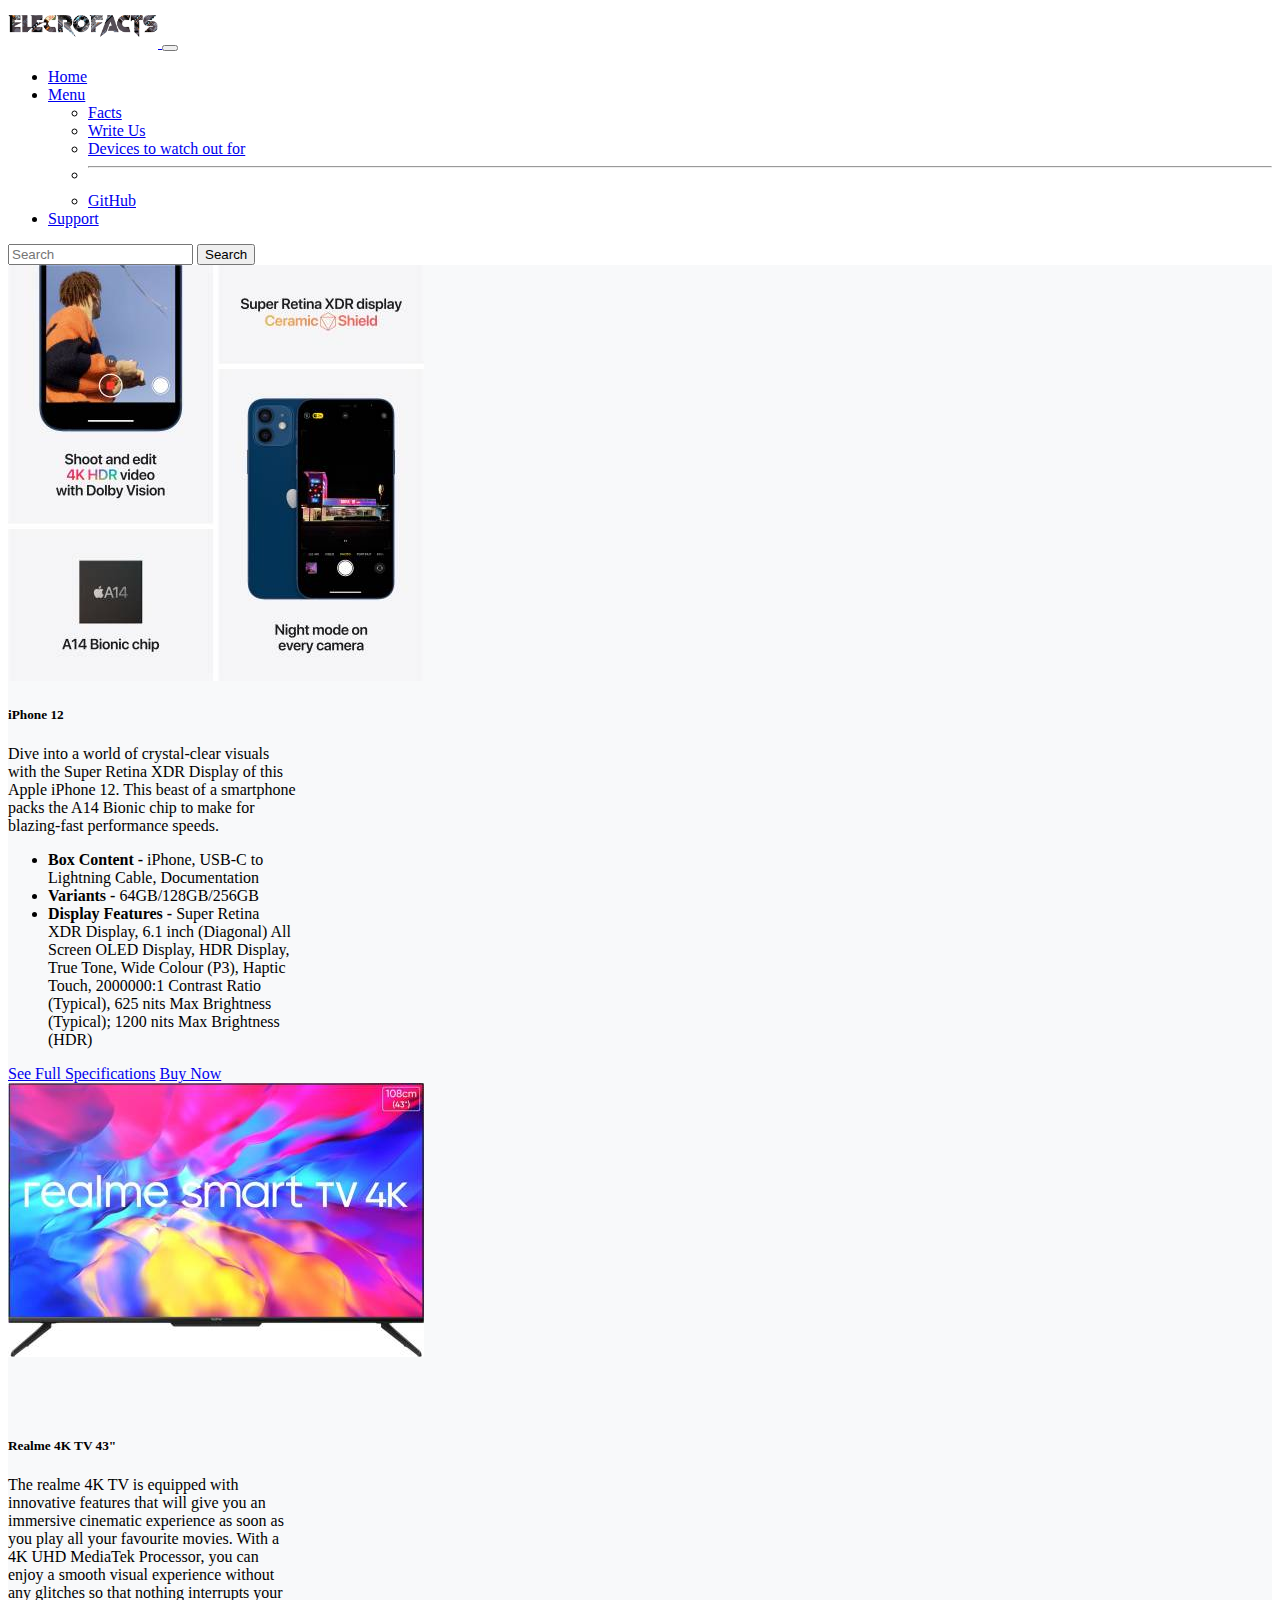
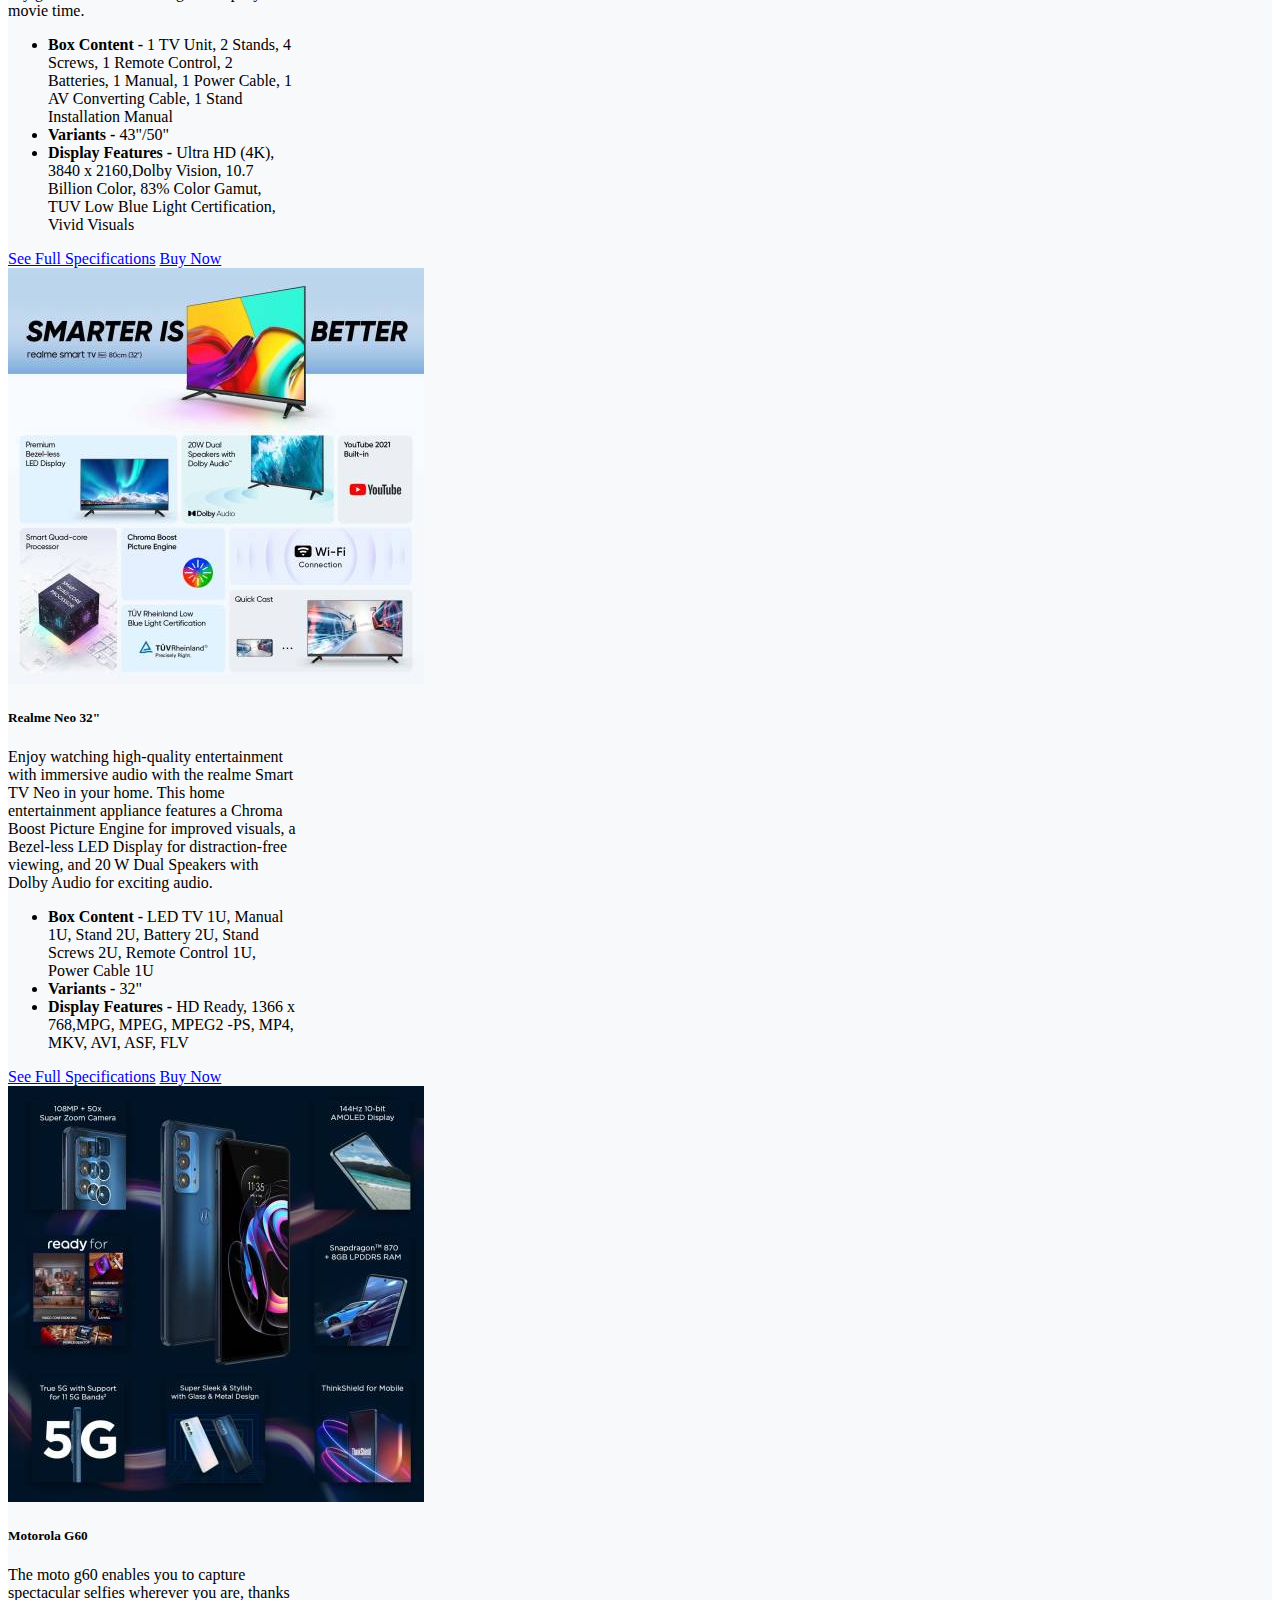
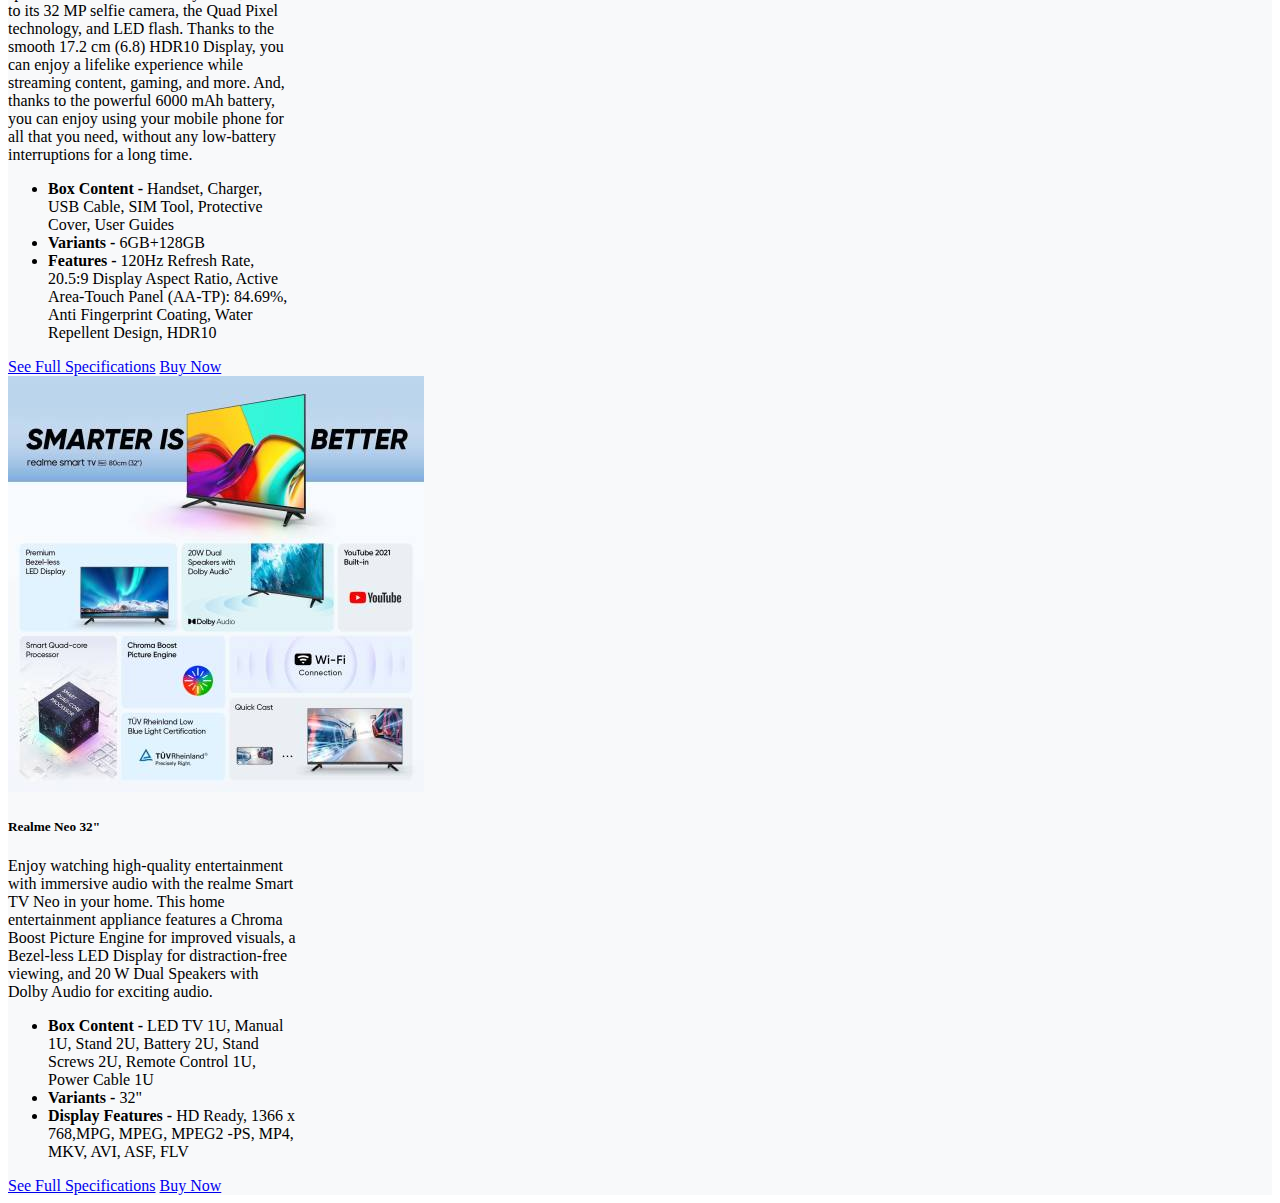
<file: Devices.html>
<!doctype html>
<html lang="en">

<head>
    <!-- Required meta tags -->
    <meta charset="utf-8">
    <meta name="viewport" content="width=device-width, initial-scale=1">
    <link rel="shortcut icon" href="electrofacts logo.png" type="image/x-icon">

    <link rel="stylesheet" href="style.css">
    <!-- Bootstrap CSS -->
    <link href="https://cdn.jsdelivr.net/npm/bootstrap@5.1.1/dist/css/bootstrap.min.css" rel="stylesheet"
        integrity="sha384-F3w7mX95PdgyTmZZMECAngseQB83DfGTowi0iMjiWaeVhAn4FJkqJByhZMI3AhiU" crossorigin="anonymous">



    <title>ElectroFacts - Facts that blow up your mind</title>
</head>

<body>

    <nav class="navbar navbar-expand-lg navbar-light bg-light">
        <div class="container-fluid">
          <a class="navbar-brand" href="index.html">
            <img src="electroFacts_logo.png" alt="logo" width="150" height="40 mx-2 my-2">
            </a>
            <button class="navbar-toggler" type="button" data-bs-toggle="collapse"
                data-bs-target="#navbarSupportedContent" aria-controls="navbarSupportedContent" aria-expanded="false"
                aria-label="Toggle navigation">
                <span class="navbar-toggler-icon"></span>
            </button>
            <div class="collapse navbar-collapse" id="navbarSupportedContent">
                <ul class="navbar-nav me-auto mb-2 mb-lg-0">
                    <li class="nav-item">
                        <a class="nav-link active" aria-current="page" href="/index.html">Home</a>
                    </li>
                    <!-- <li class="nav-item active">
                        <a class="nav-link" href="/Today's-Facts.html" target="blank">Today's Fact</a>
                    </li> -->
                    <li class="nav-item dropdown">
                        <a class="nav-link dropdown-toggle" href="#" id="navbarDropdown" role="button"
                            data-bs-toggle="dropdown" aria-expanded="false">
                            Menu
                        </a>
                        <ul class="dropdown-menu" aria-labelledby="navbarDropdown">
                            <li><a class="dropdown-item" href="/Facts.html">Facts</a></li>
                            <li><a class="dropdown-item" href="/WriteUs.html">Write Us</a></li>
                            <li><a class="dropdown-item" href="/Devices.html">Devices to watch out
                                    for</a></li>
                            <li>
                                <hr class="dropdown-divider">
                            </li>
                            <li><a class="dropdown-item" href="#">GitHub</a></li>
                        </ul>
                    </li>
                    <li class="nav-item">
                        <a class="nav-link active" href="/support.html">Support</a>
                    </li>
                </ul>
                <form class="d-flex">
                    <input class="form-control me-2" type="search" placeholder="Search" aria-label="Search">
                    <button class="btn btn-outline-success" type="submit">Search</button>
                </form>
                <!-- <div class="mx-2">
                    <button class="btn btn-success mx-2" data-bs-toggle="modal"
                        data-bs-target="#LoginModal">Login</button>
                    <button class="btn btn-success mx-2" data-bs-toggle="modal"
                        data-bs-target="#RegisterModal">Register</button>
                </div> -->
            </div>
        </div>
    </nav>
<div class="container d-flex">
    <div class="card mx-4 my-4" style="width: 18rem;">
        <img src="iphone.jpeg" class="card-img-top\" alt="...">
        <div class="card-body">
          <h5 class="card-title">iPhone 12</h5>
          <p class="card-text">Dive into a world of crystal-clear visuals with the Super Retina XDR Display of this Apple iPhone 12. This beast of a smartphone packs the A14 Bionic chip to make for blazing-fast performance speeds.</p>
        </div>
        <ul class="list-group list-group-flush">
          <li class="list-group-item"><strong>Box Content - </strong>iPhone, USB-C to Lightning Cable, Documentation </li>
          <li class="list-group-item"><strong> Variants - </strong> 64GB/128GB/256GB</li>
          <li class="list-group-item"><strong>Display Features - </strong>Super Retina XDR Display, 6.1 inch (Diagonal) All Screen OLED Display, HDR Display, True Tone, Wide Colour (P3), Haptic Touch, 2000000:1 Contrast Ratio (Typical), 625 nits Max Brightness (Typical); 1200 nits Max Brightness (HDR)</li>
        </ul>
        <div class="card-body">
          <a href="https://www.flipkart.com/apple-iphone-12-black-64-gb/p/itma2559422bf7c7?pid=MOBFWBYZU5FWK2VP&param=09876&otracker=clp_bannerads_1_3.bannerAdCard.BANNERADS_iPhone%2B12_mobile-phones-big-billion-days-2021-8i9ol-7jf3f-store_20SAQD068C2Y" class="card-link" target="blank">See Full Specifications</a>
          <a href="https://www.flipkart.com/checkout/init?otracker=clp_bannerads_1_3.bannerAdCard.BANNERADS_iPhone%2B12_mobile-phones-big-billion-days-2021-8i9ol-7jf3f-store_20SAQD068C2Y" class="card-link text-danger" target="blank">Buy Now</a>
        </div>
      </div>

    <div class="card mx-4 my-4" style="width: 18rem;">
        <img src="realme tv.jpeg" class="card-img-top\" alt="...">
        <br><br><br><br>
        <div class="card-body">
          <h5 class="card-title">Realme 4K TV 43"</h5>
          <p class="card-text">The realme 4K TV is equipped with innovative features that will give you an immersive cinematic experience as soon as you play all your favourite movies. With a 4K UHD MediaTek Processor, you can enjoy a smooth visual experience without any glitches so that nothing interrupts your movie time.</p>
        </div>
        <ul class="list-group list-group-flush">
          <li class="list-group-item"><strong>Box Content - </strong>1 TV Unit, 2 Stands, 4 Screws, 1 Remote Control, 2 Batteries, 1 Manual, 1 Power Cable, 1 AV Converting Cable, 1 Stand Installation Manual</li>
          <li class="list-group-item"><strong> Variants - </strong> 43"/50"</li>
          <li class="list-group-item"><strong>Display Features - </strong>
            Ultra HD (4K), 3840 x 2160,Dolby Vision, 10.7 Billion Color, 83% Color Gamut, TUV Low Blue Light Certification, Vivid Visuals</li>
        </ul>
        <div class="card-body">
          <a href="https://www.flipkart.com/realme-108-cm-43-inch-ultra-hd-4k-led-smart-android-tv-handsfree-voice-search-dolby-vision-atmos/p/itm961db6696ab0a?pid=TVSG2B4AKVHCUJ8P&lid=LSTTVSG2B4AKVHCUJ8PB7ZMW9&marketplace=FLIPKART&q=realme+tv&store=ckf%2Fczl&srno=s_1_3&otracker=search&otracker1=search&fm=SEARCH&iid=56c6a5d4-d7ba-4bd4-8dfb-fbbe6d65b05c.TVSG2B4AKVHCUJ8P.SEARCH&ppt=hp&ppn=homepage&ssid=zccg8617rk0000001633711472795&qH=b26fc039be1113ac"class="card-link" target="blank">See Full Specifications</a>
          <a href="https://www.flipkart.com/checkout/init?otracker=search" class="card-link text-danger" target="blank">Buy Now</a>
        </div>
      </div>
    <div class="card mx-4 my-4" style="width: 18rem;">
        <img src="realme neo.jpeg" class="card-img-top\" alt="...">
        <div class="card-body">
          <h5 class="card-title">Realme Neo 32"</h5>
          <p class="card-text">Enjoy watching high-quality entertainment with immersive audio with the realme Smart TV Neo in your home. This home entertainment appliance features a Chroma Boost Picture Engine for improved visuals, a Bezel-less LED Display for distraction-free viewing, and 20 W Dual Speakers with Dolby Audio for exciting audio.</p>
        </div>
        <ul class="list-group list-group-flush">
          <li class="list-group-item"><strong>Box Content - </strong>LED TV 1U, Manual 1U, Stand 2U, Battery 2U, Stand Screws 2U, Remote Control 1U, Power Cable 1U</li>
          <li class="list-group-item"><strong> Variants - </strong> 32"</li>
          <li class="list-group-item"><strong>Display Features - </strong>
            HD Ready, 1366 x 768,MPG, MPEG, MPEG2 -PS, MP4, MKV, AVI, ASF, FLV</li>
        </ul>
        <div class="card-body">
          <a href="https://www.flipkart.com/realme-neo-80-cm-32-inch-hd-ready-led-smart-tv/p/itm3493defce7f54?pid=TVSG6EFEFQTYNBMC&lid=LSTTVSG6EFEFQTYNBMCTRC86C&marketplace=FLIPKART&q=realme+tv&store=ckf%2Fczl&srno=s_1_2&otracker=search&otracker1=search&fm=SEARCH&iid=7d38dfe0-87dc-4ff0-97b5-acd1bfa649c7.TVSG6EFEFQTYNBMC.SEARCH&ppt=clp&ppn=electronics-big-billion-days-store&ssid=icz6546gk00000001633712053238&qH=b26fc039be1113ac"class="card-link" target="blank">See Full Specifications</a>
          <a href="https://www.flipkart.com/checkout/init?otracker=search" class="card-link text-danger" target="blank">Buy Now</a>
        </div>
      </div>
      </div>
      <div class="container d-flex">
        <div class="card mx-4 my-4" style="width: 18rem;">
            <img src="motorola.jpeg" class="card-img-top\" alt="...">
            <div class="card-body">
              <h5 class="card-title">Motorola G60</h5>
              <p class="card-text">The moto g60 enables you to capture spectacular selfies wherever you are, thanks to its 32 MP selfie camera, the Quad Pixel technology, and LED flash. Thanks to the smooth 17.2 cm (6.8) HDR10 Display, you can enjoy a lifelike experience while streaming content, gaming, and more. And, thanks to the powerful 6000 mAh battery, you can enjoy using your mobile phone for all that you need, without any low-battery interruptions for a long time.</p>
            </div>
            <ul class="list-group list-group-flush">
              <li class="list-group-item"><strong>Box Content - </strong>Handset, Charger, USB Cable, SIM Tool, Protective Cover, User Guides</li>
              <li class="list-group-item"><strong> Variants - </strong> 6GB+128GB</li>
              <li class="list-group-item"><strong>Features - </strong>
                120Hz Refresh Rate, 20.5:9 Display Aspect Ratio, Active Area-Touch Panel (AA-TP): 84.69%, Anti Fingerprint Coating, Water Repellent Design, HDR10
            </li>
            </ul>
            <div class="card-body">
                <a href="https://www.flipkart.com/realme-neo-80-cm-32-inch-hd-ready-led-smart-tv/p/itm3493defce7f54?pid=TVSG6EFEFQTYNBMC&lid=LSTTVSG6EFEFQTYNBMCTRC86C&marketplace=FLIPKART&q=realme+tv&store=ckf%2Fczl&srno=s_1_2&otracker=search&otracker1=search&fm=SEARCH&iid=7d38dfe0-87dc-4ff0-97b5-acd1bfa649c7.TVSG6EFEFQTYNBMC.SEARCH&ppt=clp&ppn=electronics-big-billion-days-store&ssid=icz6546gk00000001633712053238&qH=b26fc039be1113ac"class="card-link" target="blank">See Full Specifications</a>
                <a href="https://www.flipkart.com/checkout/init?otracker=AS_QueryStore_OrganicAutoSuggest_1_8_na_na_na" class="card-link text-danger" target="blank">Buy Now</a>
              </div>
          </div>
          <div class="card mx-4 my-4" style="width: 18rem;">
            <img src="realme neo.jpeg" class="card-img-top\" alt="...">
            <div class="card-body">
              <h5 class="card-title">Realme Neo 32"</h5>
              <p class="card-text">Enjoy watching high-quality entertainment with immersive audio with the realme Smart TV Neo in your home. This home entertainment appliance features a Chroma Boost Picture Engine for improved visuals, a Bezel-less LED Display for distraction-free viewing, and 20 W Dual Speakers with Dolby Audio for exciting audio.</p>
            </div>
            <ul class="list-group list-group-flush">
              <li class="list-group-item"><strong>Box Content - </strong>LED TV 1U, Manual 1U, Stand 2U, Battery 2U, Stand Screws 2U, Remote Control 1U, Power Cable 1U</li>
              <li class="list-group-item"><strong> Variants - </strong> 32"</li>
              <li class="list-group-item"><strong>Display Features - </strong>
                HD Ready, 1366 x 768,MPG, MPEG, MPEG2 -PS, MP4, MKV, AVI, ASF, FLV</li>
            </ul>
            <div class="card-body">
              <a href="https://www.flipkart.com/realme-neo-80-cm-32-inch-hd-ready-led-smart-tv/p/itm3493defce7f54?pid=TVSG6EFEFQTYNBMC&lid=LSTTVSG6EFEFQTYNBMCTRC86C&marketplace=FLIPKART&q=realme+tv&store=ckf%2Fczl&srno=s_1_2&otracker=search&otracker1=search&fm=SEARCH&iid=7d38dfe0-87dc-4ff0-97b5-acd1bfa649c7.TVSG6EFEFQTYNBMC.SEARCH&ppt=clp&ppn=electronics-big-billion-days-store&ssid=icz6546gk00000001633712053238&qH=b26fc039be1113ac"class="card-link" target="blank">See Full Specifications</a>
              <a href="https://www.flipkart.com/checkout/init?otracker=AS_QueryStore_OrganicAutoSuggest_1_8_na_na_na" class="card-link text-danger" target="blank">Buy Now</a>
            </div>
          </div>
      </div>

    <script src="https://cdn.jsdelivr.net/npm/bootstrap@5.1.1/dist/js/bootstrap.bundle.min.js"
        integrity="sha384-/bQdsTh/da6pkI1MST/rWKFNjaCP5gBSY4sEBT38Q/9RBh9AH40zEOg7Hlq2THRZ"
        crossorigin="anonymous"></script>
    <script src="https://cdn.jsdelivr.net/npm/bootstrap@5.1.1/dist/js/bootstrap.bundle.min.js"
        integrity="sha384-/bQdsTh/da6pkI1MST/rWKFNjaCP5gBSY4sEBT38Q/9RBh9AH40zEOg7Hlq2THRZ"
        crossorigin="anonymous"></script>

    <!-- Option 2: Separate Popper and Bootstrap JS -->

    <script src="https://cdn.jsdelivr.net/npm/@popperjs/core@2.9.3/dist/umd/popper.min.js"
        integrity="sha384-W8fXfP3gkOKtndU4JGtKDvXbO53Wy8SZCQHczT5FMiiqmQfUpWbYdTil/SxwZgAN"
        crossorigin="anonymous"></script>
    <script src="https://cdn.jsdelivr.net/npm/bootstrap@5.1.1/dist/js/bootstrap.min.js"
        integrity="sha384-skAcpIdS7UcVUC05LJ9Dxay8AXcDYfBJqt1CJ85S/CFujBsIzCIv+l9liuYLaMQ/"
        crossorigin="anonymous"></script>


</body>

</html>
</file>
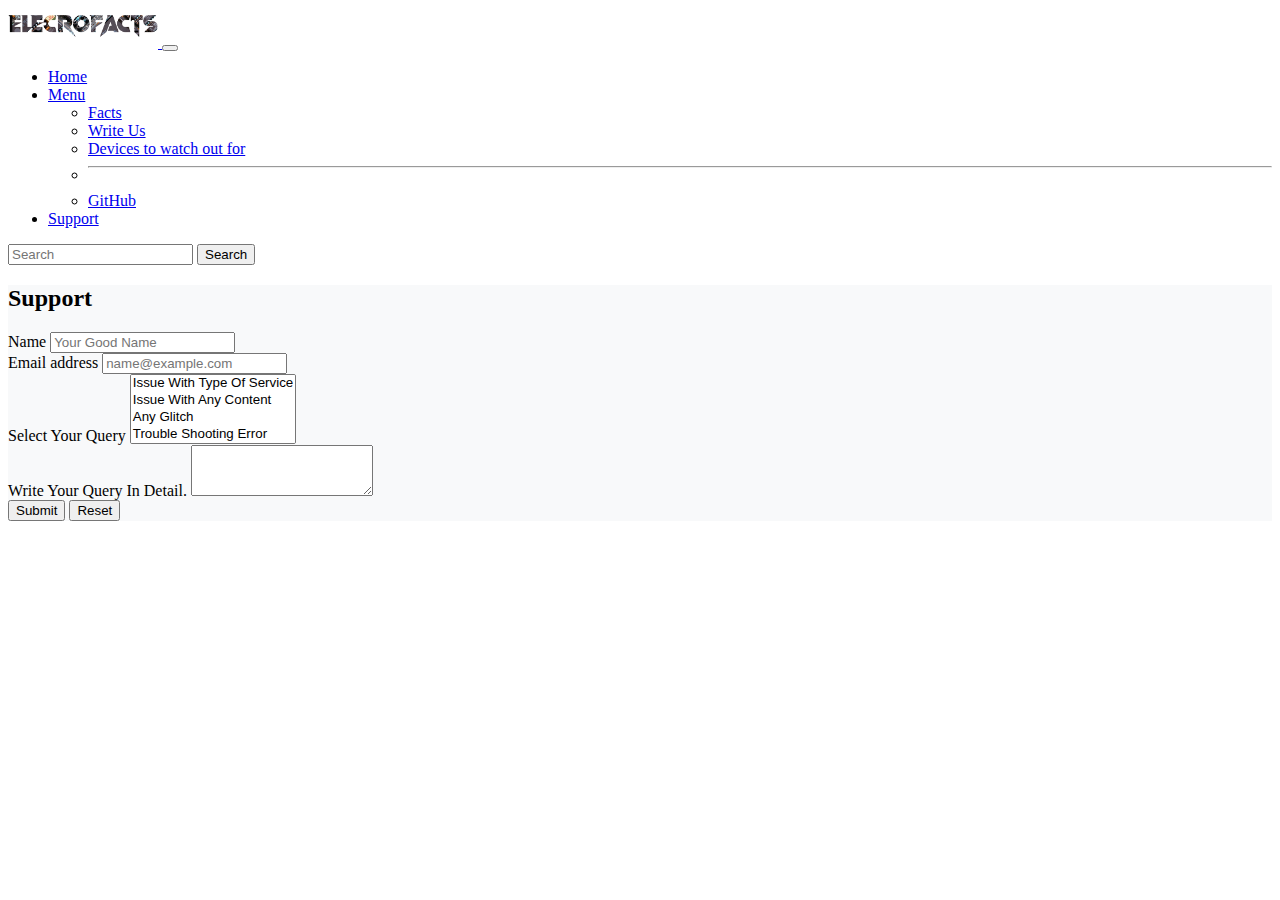
<file: support.html>
<!doctype html>
<html lang="en">

<head>
    <!-- Required meta tags -->
    <meta charset="utf-8">
    <meta name="viewport" content="width=device-width, initial-scale=1">
    <link rel="shortcut icon" href="electrofacts logo.png" type="image/x-icon">

    <link rel="stylesheet" href="style.css">
    <!-- Bootstrap CSS -->
    <link href="https://cdn.jsdelivr.net/npm/bootstrap@5.1.1/dist/css/bootstrap.min.css" rel="stylesheet"
        integrity="sha384-F3w7mX95PdgyTmZZMECAngseQB83DfGTowi0iMjiWaeVhAn4FJkqJByhZMI3AhiU" crossorigin="anonymous">



    <title>ElectroFacts - Facts that blow up your mind</title>
</head>

<body>

    <nav class="navbar navbar-expand-lg navbar-light bg-light">
        <div class="container-fluid">
            <a class="navbar-brand" href="index.html">
                <img src="electroFacts_logo.png" alt="logo" width="150" height="40 mx-2 my-2">
                </a>
                </a>
            <button class="navbar-toggler" type="button" data-bs-toggle="collapse"
                data-bs-target="#navbarSupportedContent" aria-controls="navbarSupportedContent" aria-expanded="false"
                aria-label="Toggle navigation">
                <span class="navbar-toggler-icon"></span>
            </button>
            <div class="collapse navbar-collapse" id="navbarSupportedContent">
                <ul class="navbar-nav me-auto mb-2 mb-lg-0">
                    <li class="nav-item">
                        <a class="nav-link active" aria-current="page" href="/index.html">Home</a>
                    </li>
                    <!-- <li class="nav-item active">
                        <a class="nav-link" href="/Today's-Facts.html" target="blank">Today's Fact</a>
                    </li> -->
                    <li class="nav-item dropdown">
                        <a class="nav-link dropdown-toggle" href="#" id="navbarDropdown" role="button"
                            data-bs-toggle="dropdown" aria-expanded="false">
                            Menu
                        </a>
                        <ul class="dropdown-menu" aria-labelledby="navbarDropdown">
                            <li><a class="dropdown-item" href="/Facts.html">Facts</a></li>
                            <li><a class="dropdown-item" href="/WriteUs.html">Write Us</a></li>
                            <li><a class="dropdown-item" href="/Devices.html">Devices to watch out
                                    for</a></li>
                            <li>
                                <hr class="dropdown-divider">
                            </li>
                            <li><a class="dropdown-item" href="#">GitHub</a></li>
                        </ul>
                    </li>
                    <li class="nav-item">
                        <a class="nav-link active" href="/support.html">Support</a>
                    </li>
                </ul>
                <form class="d-flex">
                    <input class="form-control me-2" type="search" placeholder="Search" aria-label="Search">
                    <button class="btn btn-outline-success" type="submit">Search</button>
                </form>
                <!-- <div class="mx-2">
                    <button class="btn btn-success mx-2" data-bs-toggle="modal"
                        data-bs-target="#LoginModal">Login</button>
                    <button class="btn btn-success mx-2" data-bs-toggle="modal"
                        data-bs-target="#RegisterModal">Register</button>
                </div> -->
            </div>
        </div>
    </nav>
    <div class="container my-4">
        <h2 class="my-4">Support</h2>
        <form>
            <div class="form-group">
              <label for="exampleFormControlInput1">Name</label>
              <input type="text" class="form-control" id="exampleFormControlInput1" placeholder="Your Good Name">
            </div>
            <div class="form-group">
              <label for="exampleFormControlInput1">Email address</label>
              <input type="email" class="form-control" id="exampleFormControlInput1" placeholder="name@example.com">
            </div>
            <div class="form-group">
              <label for="exampleFormControlSelect2">Select Your Query</label>
              <select multiple class="form-control" id="exampleFormControlSelect2">
                <option>Issue With Type Of Service</option>
                <option>Issue With Any Content </option>
                <option>Any Glitch</option>
                <option>Trouble Shooting Error</option>
                <option>Website Not Responding</option>
              </select>
            </div>
            <div class="form-group">
              <label for="exampleFormControlTextarea1">Write Your Query In Detail.</label>
              <textarea class="form-control" id="exampleFormControlTextarea1" rows="3"></textarea>
            </div>
            <button class="btn btn-danger my-4">Submit</button>
        <button class="btn btn-danger my-4 mx-4" type="reset">Reset</button>
          </form>
    </div>
    <script src="https://cdn.jsdelivr.net/npm/bootstrap@5.1.1/dist/js/bootstrap.bundle.min.js"
        integrity="sha384-/bQdsTh/da6pkI1MST/rWKFNjaCP5gBSY4sEBT38Q/9RBh9AH40zEOg7Hlq2THRZ"
        crossorigin="anonymous"></script>
    <script src="https://cdn.jsdelivr.net/npm/bootstrap@5.1.1/dist/js/bootstrap.bundle.min.js"
        integrity="sha384-/bQdsTh/da6pkI1MST/rWKFNjaCP5gBSY4sEBT38Q/9RBh9AH40zEOg7Hlq2THRZ"
        crossorigin="anonymous"></script>

    <!-- Option 2: Separate Popper and Bootstrap JS -->

    <script src="https://cdn.jsdelivr.net/npm/@popperjs/core@2.9.3/dist/umd/popper.min.js"
        integrity="sha384-W8fXfP3gkOKtndU4JGtKDvXbO53Wy8SZCQHczT5FMiiqmQfUpWbYdTil/SxwZgAN"
        crossorigin="anonymous"></script>
    <script src="https://cdn.jsdelivr.net/npm/bootstrap@5.1.1/dist/js/bootstrap.min.js"
        integrity="sha384-skAcpIdS7UcVUC05LJ9Dxay8AXcDYfBJqt1CJ85S/CFujBsIzCIv+l9liuYLaMQ/"
        crossorigin="anonymous"></script>


</body>

</html>
</file>
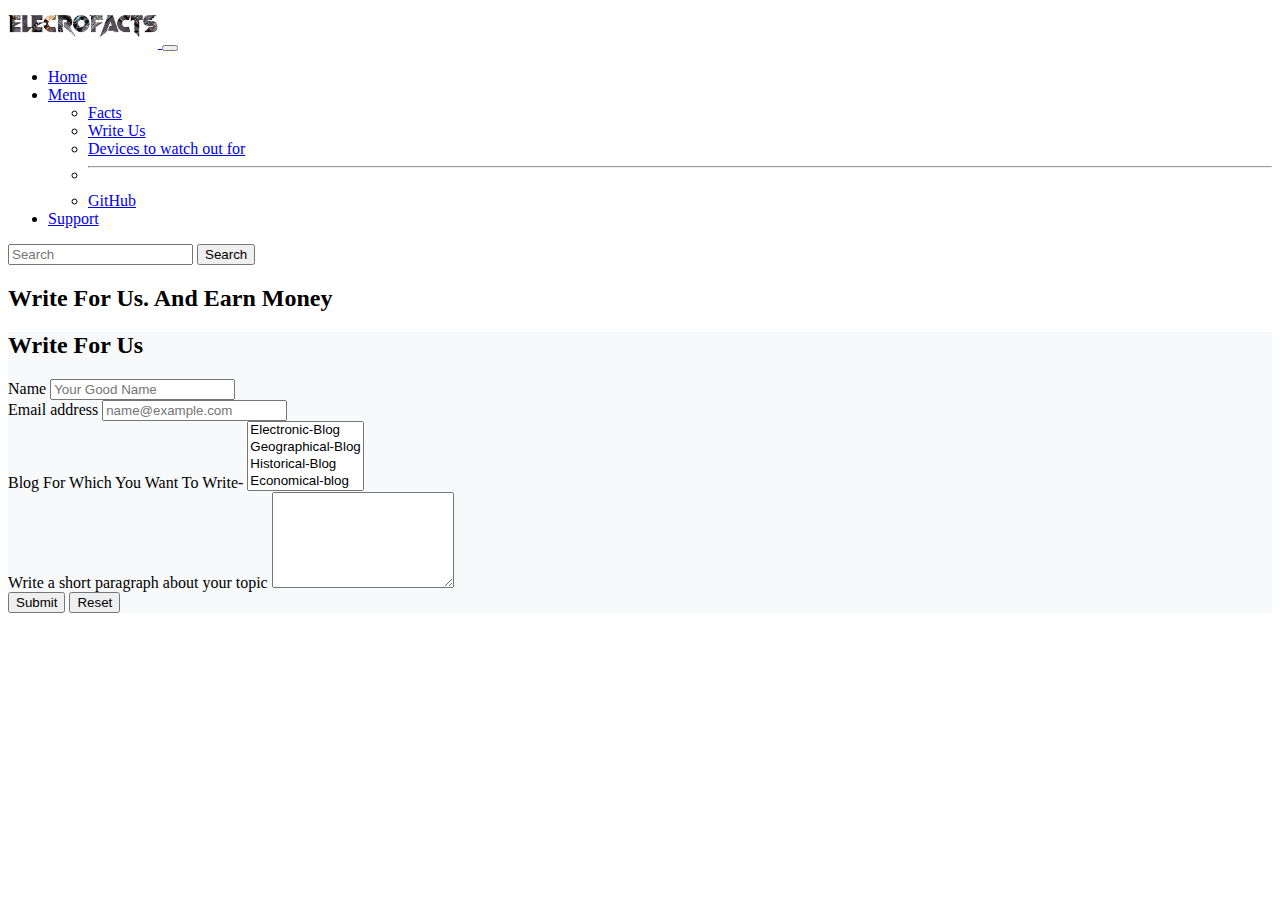
<file: WriteUs.html>
<!doctype html>
<html lang="en">

<head>
    <!-- Required meta tags -->
    <meta charset="utf-8">
    <meta name="viewport" content="width=device-width, initial-scale=1">
    <link rel="shortcut icon" href="electrofacts logo.png" type="image/x-icon">

    <link rel="stylesheet" href="style.css">
    <!-- Bootstrap CSS -->
    <link href="https://cdn.jsdelivr.net/npm/bootstrap@5.1.1/dist/css/bootstrap.min.css" rel="stylesheet"
        integrity="sha384-F3w7mX95PdgyTmZZMECAngseQB83DfGTowi0iMjiWaeVhAn4FJkqJByhZMI3AhiU" crossorigin="anonymous">



    <title>ElectroFacts - Facts that blow up your mind</title>
</head>

<body>

    <nav class="navbar navbar-expand-lg navbar-light bg-light">
        <div class="container-fluid">
            <a class="navbar-brand" href="index.html">
                <img src="electroFacts_logo.png" alt="logo" width="150" height="40 mx-2 my-2">
                </a>
            <button class="navbar-toggler" type="button" data-bs-toggle="collapse"
                data-bs-target="#navbarSupportedContent" aria-controls="navbarSupportedContent" aria-expanded="false"
                aria-label="Toggle navigation">
                <span class="navbar-toggler-icon"></span>
            </button>
            <div class="collapse navbar-collapse" id="navbarSupportedContent">
                <ul class="navbar-nav me-auto mb-2 mb-lg-0">
                    <li class="nav-item">
                        <a class="nav-link active" aria-current="page" href="/index.html">Home</a>
                    </li>
                    <!-- <li class="nav-item active">
                        <a class="nav-link" href="/Today's-Facts.html" target="blank">Today's Fact</a>
                    </li> -->
                    <li class="nav-item dropdown">
                        <a class="nav-link dropdown-toggle" href="#" id="navbarDropdown" role="button"
                            data-bs-toggle="dropdown" aria-expanded="false">
                            Menu
                        </a>
                        <ul class="dropdown-menu" aria-labelledby="navbarDropdown">
                            <li><a class="dropdown-item" href="/Facts.html">Facts</a></li>
                            <li><a class="dropdown-item" href="/WriteUs.html">Write Us</a></li>
                            <li><a class="dropdown-item" href="/Devices.html">Devices to watch out
                                    for</a></li>
                            <li>
                                <hr class="dropdown-divider">
                            </li>
                            <li><a class="dropdown-item" href="#">GitHub</a></li>
                        </ul>
                    </li>
                    <li class="nav-item">
                        <a class="nav-link active" href="/support.html">Support</a>
                    </li>
                </ul>
                <form class="d-flex">
                    <input class="form-control me-2" type="search" placeholder="Search" aria-label="Search">
                    <button class="btn btn-outline-success" type="submit">Search</button>
                </form>
                <!-- <div class="mx-2">
                    <button class="btn btn-success mx-2" data-bs-toggle="modal"
                        data-bs-target="#LoginModal">Login</button>
                    <button class="btn btn-success mx-2" data-bs-toggle="modal"
                        data-bs-target="#RegisterModal">Register</button>
                </div> -->
            </div>
        </div>
    </nav>

    <h2  class="text-success d-flex justify-content-center">Write For Us. And Earn Money</h2>
    <div class="container my-4">
        <h2 class="my-4">Write For Us</h2>
        <form>
            <div class="form-group">
              <label for="exampleFormControlInput1">Name</label>
              <input type="text" class="form-control" id="exampleFormControlInput1" placeholder="Your Good Name">
            </div>
            <div class="form-group">
              <label for="exampleFormControlInput1">Email address</label>
              <input type="email" class="form-control" id="exampleFormControlInput1" placeholder="name@example.com">
            </div>
            <div class="form-group">
              <label for="exampleFormControlSelect2">Blog For Which You Want To Write- </label>
              <select multiple class="form-control" id="exampleFormControlSelect2">
                <option>Electronic-Blog</option>
                <option>Geographical-Blog</option>
                <option>Historical-Blog</option>
                <option>Economical-blog</option>
                <option>Any-other</option>
              </select>
            </div>
            <div class="form-group">
              <label for="exampleFormControlTextarea1">Write a short paragraph about your topic</label>
              <textarea class="form-control" id="exampleFormControlTextarea1" rows="6"></textarea>
            </div>
            <button class="btn btn-danger my-4">Submit</button>
        <button class="btn btn-danger my-4 mx-4" type="reset">Reset</button>
          </form>
    </div>


    <script src="https://cdn.jsdelivr.net/npm/bootstrap@5.1.1/dist/js/bootstrap.bundle.min.js"
        integrity="sha384-/bQdsTh/da6pkI1MST/rWKFNjaCP5gBSY4sEBT38Q/9RBh9AH40zEOg7Hlq2THRZ"
        crossorigin="anonymous"></script>
    <script src="https://cdn.jsdelivr.net/npm/bootstrap@5.1.1/dist/js/bootstrap.bundle.min.js"
        integrity="sha384-/bQdsTh/da6pkI1MST/rWKFNjaCP5gBSY4sEBT38Q/9RBh9AH40zEOg7Hlq2THRZ"
        crossorigin="anonymous"></script>

    <!-- Option 2: Separate Popper and Bootstrap JS -->

    <script src="https://cdn.jsdelivr.net/npm/@popperjs/core@2.9.3/dist/umd/popper.min.js"
        integrity="sha384-W8fXfP3gkOKtndU4JGtKDvXbO53Wy8SZCQHczT5FMiiqmQfUpWbYdTil/SxwZgAN"
        crossorigin="anonymous"></script>
    <script src="https://cdn.jsdelivr.net/npm/bootstrap@5.1.1/dist/js/bootstrap.min.js"
        integrity="sha384-skAcpIdS7UcVUC05LJ9Dxay8AXcDYfBJqt1CJ85S/CFujBsIzCIv+l9liuYLaMQ/"
        crossorigin="anonymous"></script>


</body>

</html>
</file>
<file: style.css>
.carousel-item>h5{
    background-color: black;

}
.container{
    background-color: #f8f9fa;
}
</file>
